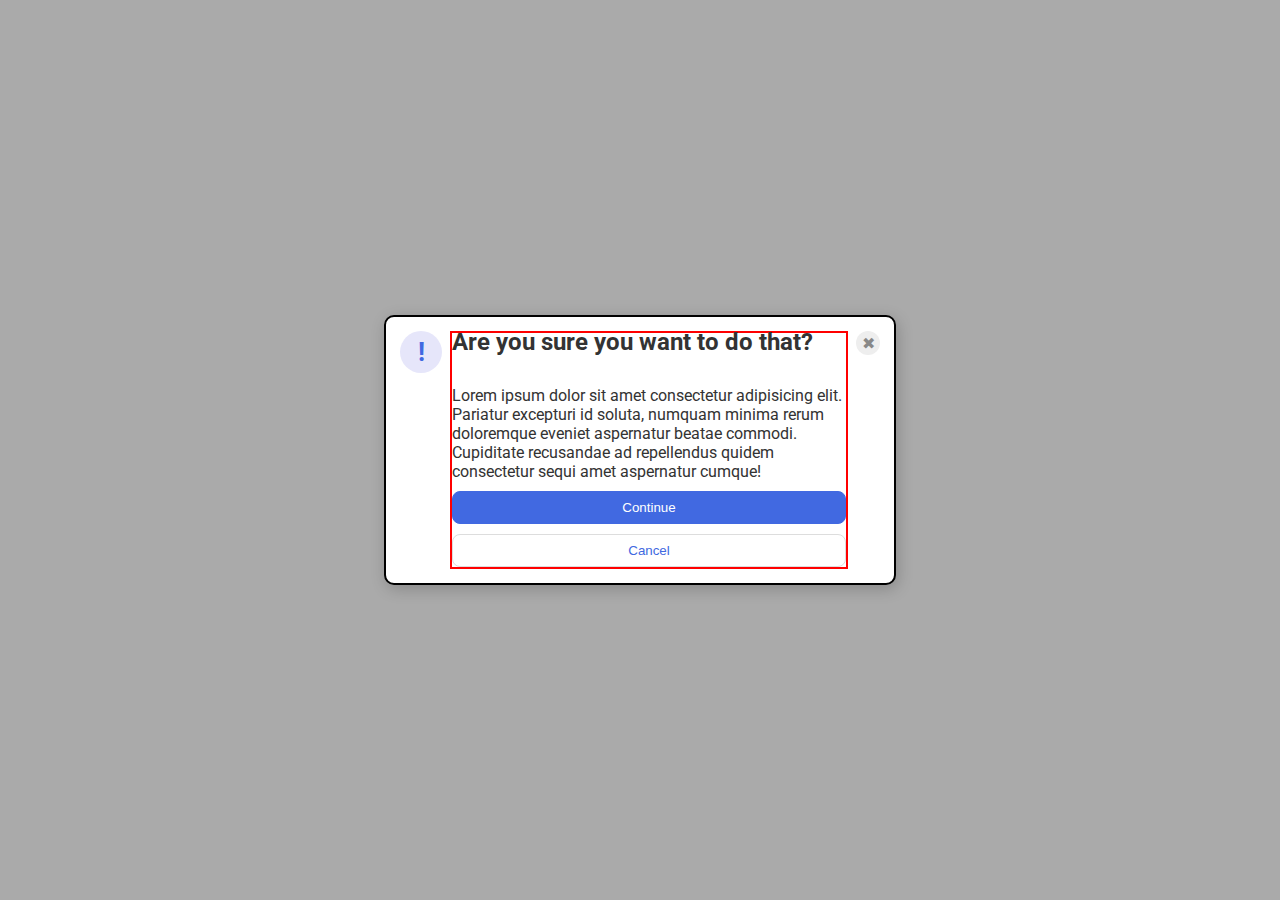
<file: flex/05-flex-modal/index.html>
<!DOCTYPE html>
<html lang="en">
  <head>
    <meta charset="UTF-8">
    <meta http-equiv="X-UA-Compatible" content="IE=edge">
    <meta name="viewport" content="width=device-width, initial-scale=1.0">
    <link rel="stylesheet" href="style.css">
    <title>Modal</title>
  </head>
  <body>
    <div class="modal">
      <div class="container">
        <div class="icon">!</div>
        <div class="close-button">✖</div>
        <div class="verticalcontainer">
          <div class="header"><h2>Are you sure you want to do that?</h2></div>
          <div class="text">Lorem ipsum dolor sit amet consectetur adipisicing elit. Pariatur excepturi id soluta, numquam minima rerum doloremque eveniet aspernatur beatae commodi. Cupiditate recusandae ad repellendus quidem consectetur sequi amet aspernatur cumque!</div>
          <button class="continue">Continue</button>
          <button class="cancel">Cancel</button>
        </div>
      </div>
    </div>
  </body>
</html>
</file>
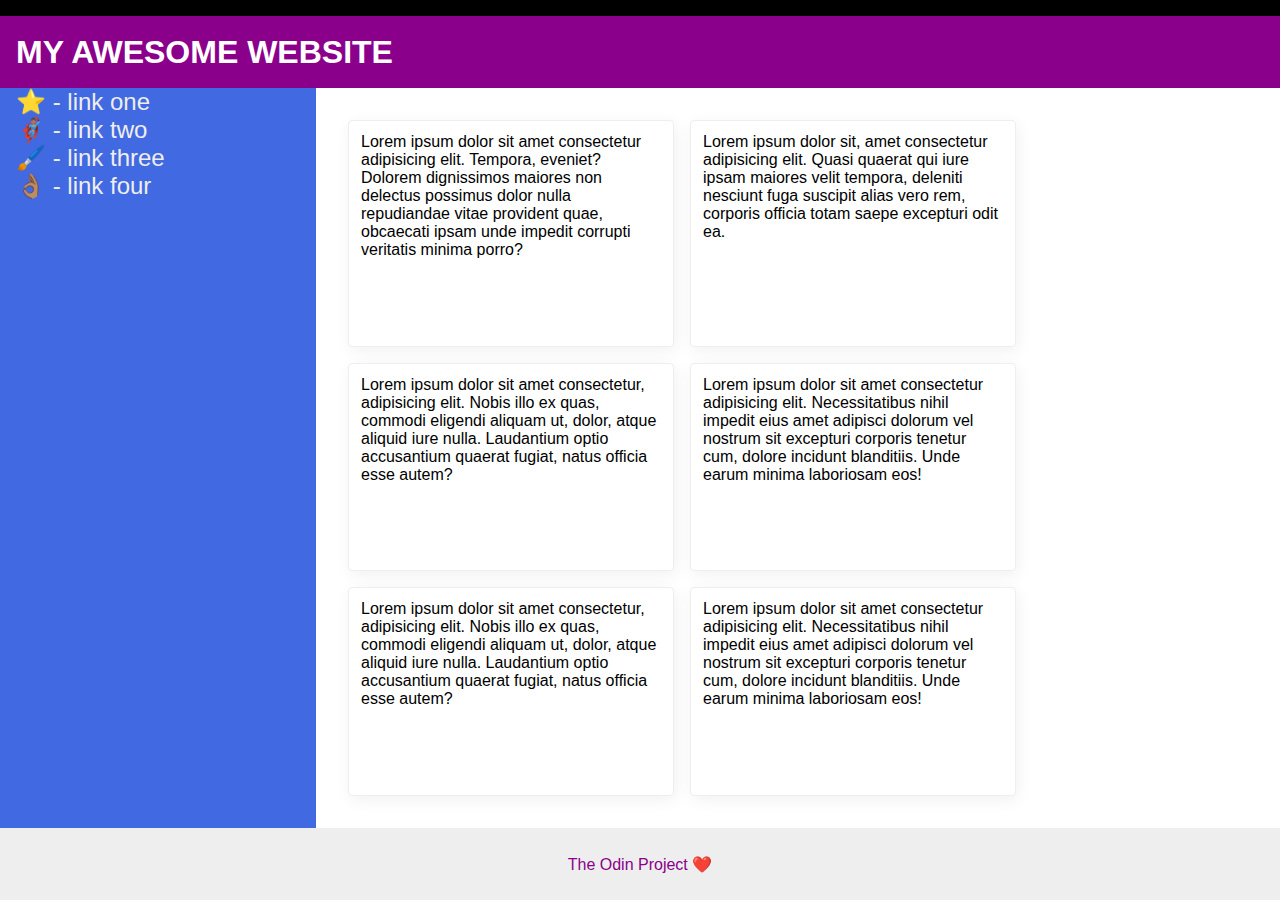
<file: flex/07-flex-layout-2/index.html>
<!DOCTYPE html>
<html lang="en">
  <head>
    <meta charset="UTF-8">
    <meta http-equiv="X-UA-Compatible" content="IE=edge">
    <meta name="viewport" content="width=device-width, initial-scale=1.0">
    <title>The Holy Grail</title>
    <link rel="stylesheet" href="style.css">
  </head>
  <body>
    <div class="darkline"></div>
    <div class="header">
      MY AWESOME WEBSITE
    </div>
    
    <div class="midsection">
      <div class="sidebar">
        <ul>
          <li><a href="#">⭐ - link one</a></li>
          <li><a href="#">🦸🏽‍♂️ - link two</a></li>
          <li><a href="#">🖌️ - link three</a></li>
          <li><a href="#">👌🏽 - link four</a></li>
        </ul>      
      </div>

      <div class="list">
        <div class="card">Lorem ipsum dolor sit amet consectetur adipisicing elit. Tempora, eveniet? Dolorem dignissimos maiores non delectus possimus dolor nulla repudiandae vitae provident quae, obcaecati ipsam unde impedit corrupti veritatis minima porro?</div>
        <div class="card">Lorem ipsum dolor sit, amet consectetur adipisicing elit. Quasi quaerat qui iure ipsam maiores velit tempora, deleniti nesciunt fuga suscipit alias vero rem, corporis officia totam saepe excepturi odit ea.</div>
        <div class="card">Lorem ipsum dolor sit amet consectetur, adipisicing elit. Nobis illo ex quas, commodi eligendi aliquam ut, dolor, atque aliquid iure nulla. Laudantium optio accusantium quaerat fugiat, natus officia esse autem?</div>
        <div class="card">Lorem ipsum dolor sit amet consectetur adipisicing elit. Necessitatibus nihil impedit eius amet adipisci dolorum vel nostrum sit excepturi corporis tenetur cum, dolore incidunt blanditiis. Unde earum minima laboriosam eos!</div>
        <div class="card">Lorem ipsum dolor sit amet consectetur, adipisicing elit. Nobis illo ex quas, commodi eligendi aliquam ut, dolor, atque aliquid iure nulla. Laudantium optio accusantium quaerat fugiat, natus officia esse autem?</div>
        <div class="card">Lorem ipsum dolor sit amet consectetur adipisicing elit. Necessitatibus nihil impedit eius amet adipisci dolorum vel nostrum sit excepturi corporis tenetur cum, dolore incidunt blanditiis. Unde earum minima laboriosam eos!</div>
      </div>

    </div>

    <div class="footer">
      The Odin Project ❤️
    </div>
  </body>
</html>
</file>
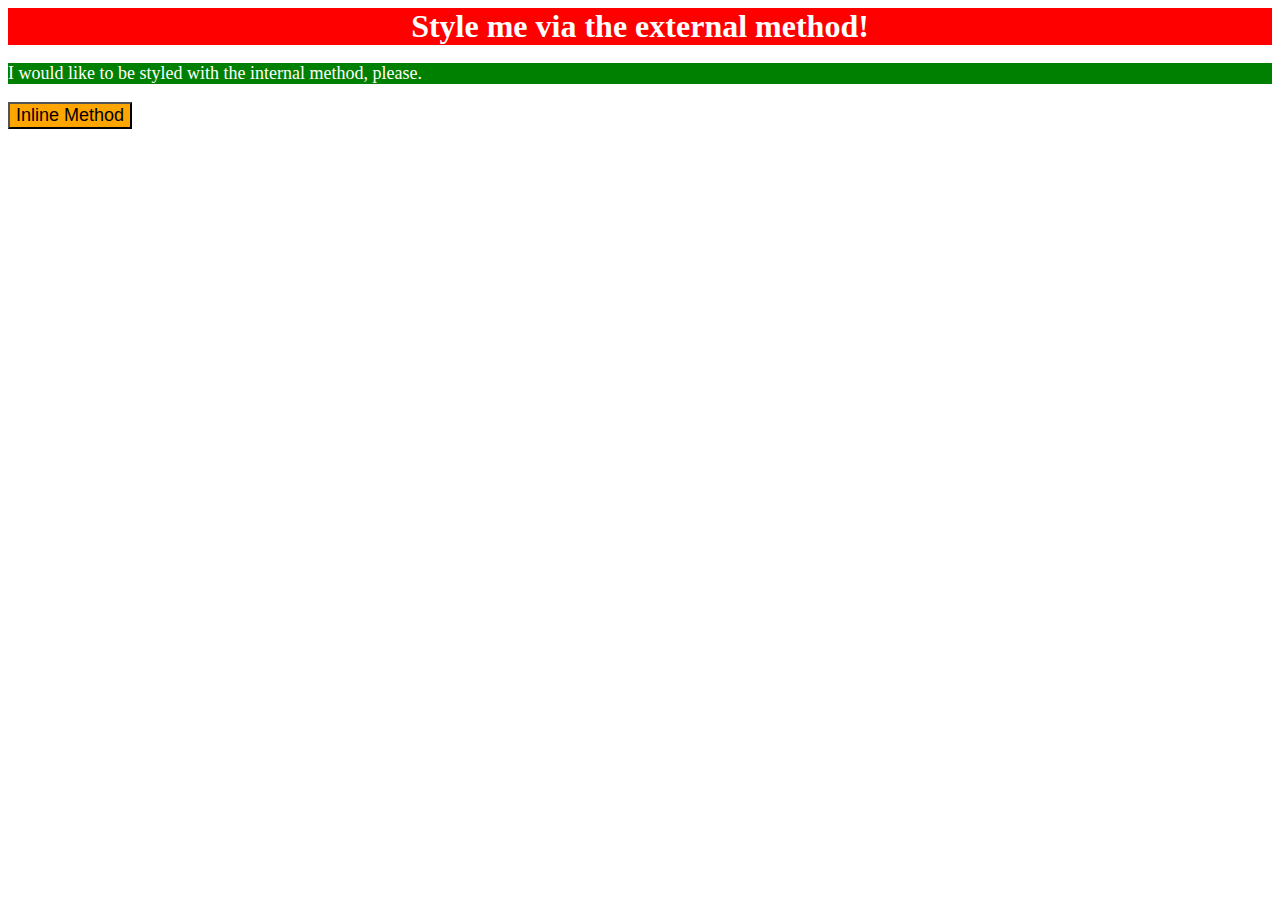
<file: foundations/01-css-methods/index.html>
<!DOCTYPE html>
<html lang="en">
  <head>
    <style>

      p {
        background-color: green; color: white; font-size: 18px;
      }

    </style>
    <link rel="stylesheet" href="styles.css">
    <meta charset="UTF-8">
    <meta http-equiv="X-UA-Compatible" content="IE=edge">
    <meta name="viewport" content="width=device-width, initial-scale=1.0">
    <title>Methods for Adding CSS</title>
  </head>
  <body>
    <div>Style me via the external method!</div>
    <p>I would like to be styled with the internal method, please.</p>
    <button style="background-color: orange; font-size: 18px">Inline Method</button>
  </body>
</html>
</file>
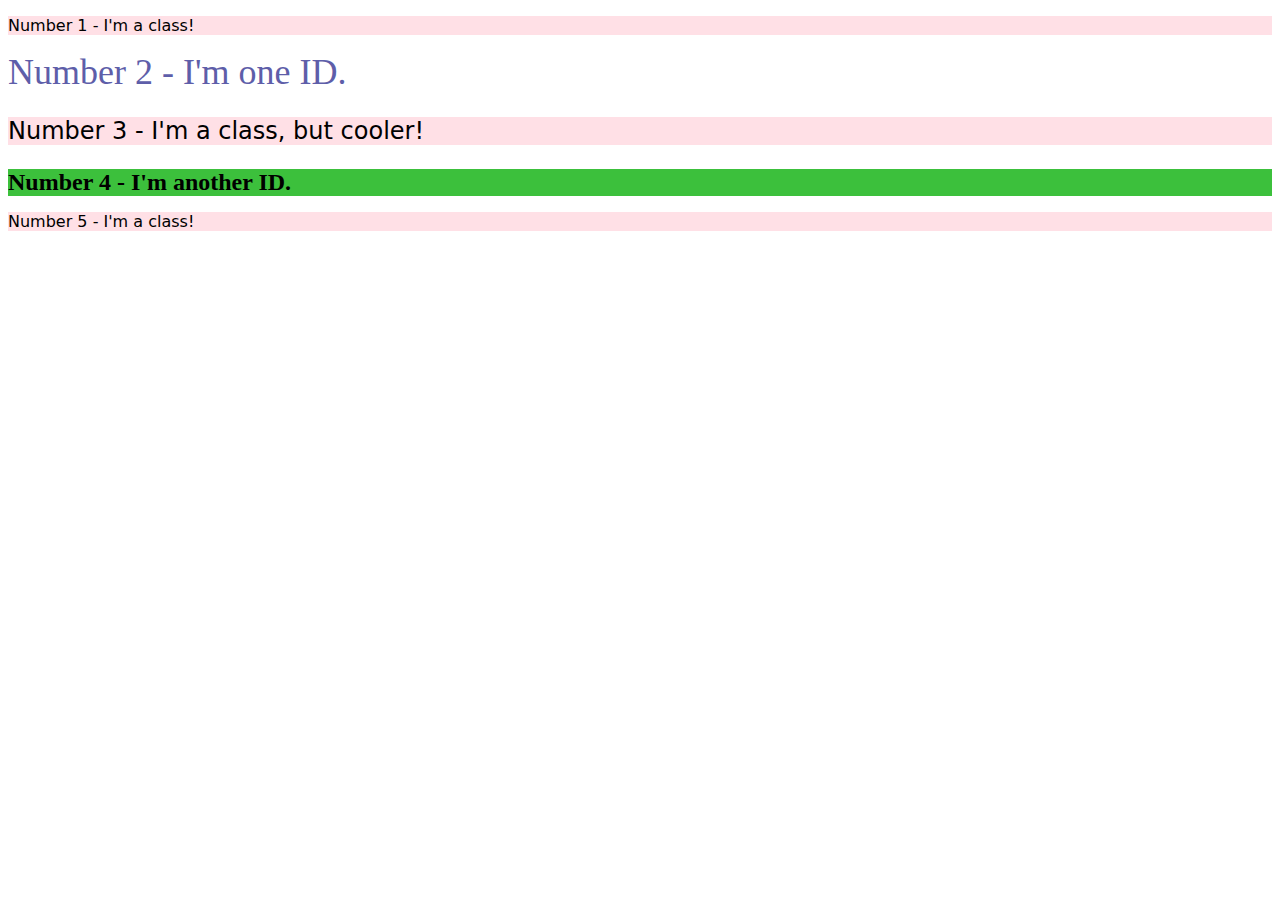
<file: foundations/02-class-id-selectors/index.html>
<!DOCTYPE html>
<html lang="en">
  <head>
    <meta charset="UTF-8">
    <meta http-equiv="X-UA-Compatible" content="IE=edge">
    <meta name="viewport" content="width=device-width, initial-scale=1.0">
    <title>Class and ID Selectors</title>
    <link rel="stylesheet" href="style.css">
  </head>
  <body>
    <p class="odd">Number 1 - I'm a class!</p>
    <div id="Number1">Number 2 - I'm one ID.</div>
    <p class="odd pretty">Number 3 - I'm a class, but cooler!</p>
    <div id="Number2">Number 4 - I'm another ID.</div>
    <p class="odd">Number 5 - I'm a class!</p>
  </body>
</html>
</file>
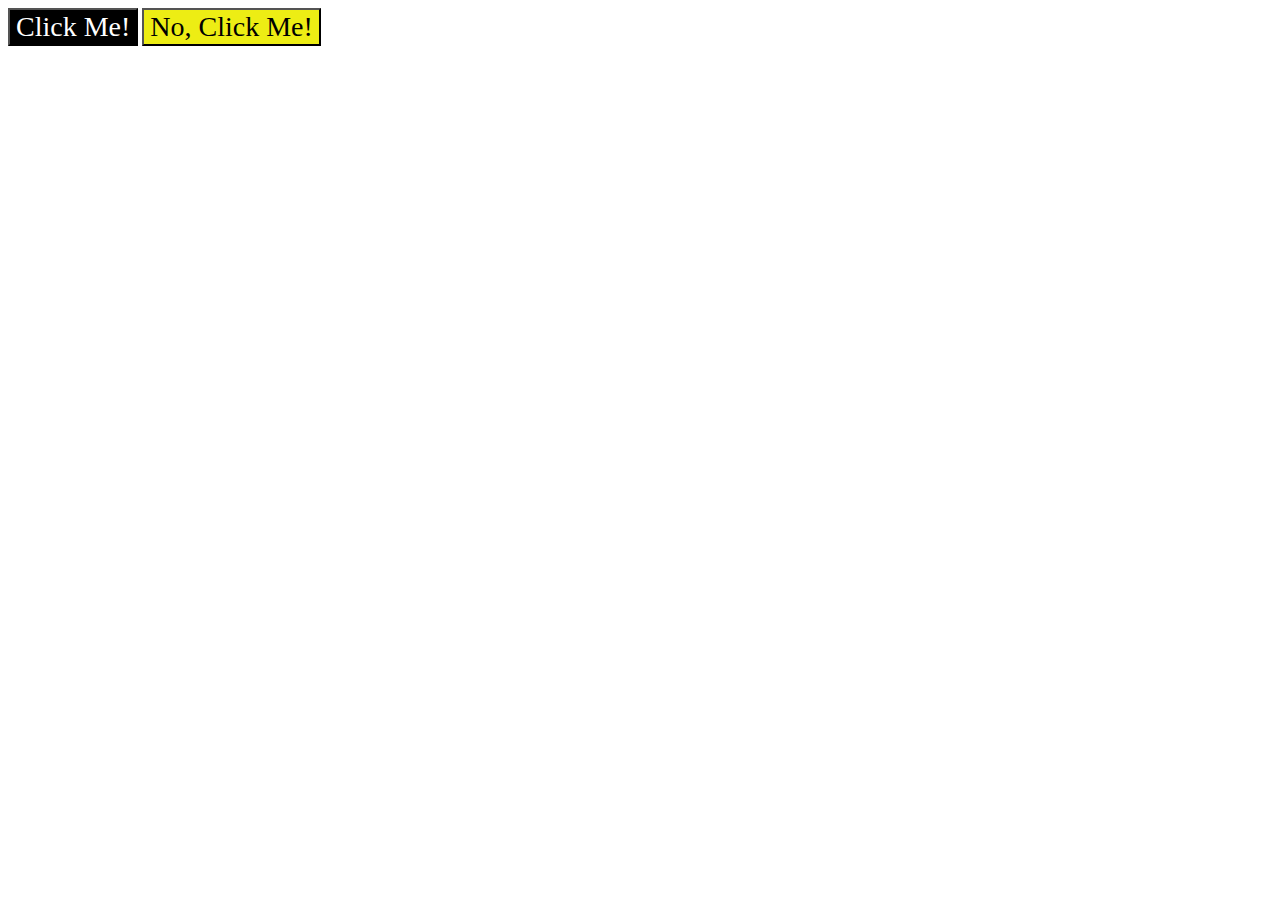
<file: foundations/03-grouping-selectors/index.html>
<!DOCTYPE html>
<html lang="en">
  <head>
    <meta charset="UTF-8">
    <meta http-equiv="X-UA-Compatible" content="IE=edge">
    <meta name="viewport" content="width=device-width, initial-scale=1.0">
    <title>Grouping Selectors</title>
    <link rel="stylesheet" href="style.css">
  </head>
  <body>
    <button class="button first">Click Me!</button>
    <button class="button second">No, Click Me!</button>
  </body>
</html>
</file>
<file: flex/05-flex-modal/style.css>
@import url('https://fonts.googleapis.com/css2?family=Roboto:wght@400;700&display=swap');

html, body {
  height: 100%;
}

body {
  font-family: Roboto, sans-serif;
  margin: 0;
  background: #aaa;
  color: #333;
  /* I'll give you this one for free lol */
  display: flex;
  align-items: center;
  justify-content: center;
}

.container {
  display: flex;
  justify-content: space-between;
  gap: 8px;
}

/* .text {
  text-align: left;
} */

.verticalcontainer {
  order: 2;
  display: flex;
  flex-direction: column;
  justify-content: center;
  border: solid red 2px;
  gap: 10px;
}

.header {
  margin-top: -25px;
  padding-top: -25px;
}

.modal {
  background: white;
  width: 480px;
  border-radius: 10px;
  box-shadow: 2px 4px 16px rgba(0,0,0,.2);
  padding: 14px;
  border: solid black 2px;
}

.icon {
  order: 1;
  color: royalblue;
  font-size: 26px;
  font-weight: 700;
  background: lavender;
  width: 42px;
  height: 42px;
  border-radius: 50%;
  display: flex;
  align-items: center;
  justify-content: center;
  flex: 0 0 auto;
}

.close-button {
  order: 3;
  background: #eee;
  border-radius: 50%;
  color: #888;
  font-weight: 400;
  font-size: 16px;
  height: 24px;
  width: 24px;
  display: flex;
  align-items: center;
  justify-content: center;
  flex: 0 0 auto;
}

button {
  padding: 8px 16px;
  border-radius: 8px;
}

button.continue {
  background: royalblue;
  border: 1px solid royalblue;
  color: white;
  flex-grow: 0;
}

button.cancel {
  background: white;
  border: 1px solid #ddd;
  color: royalblue;
  flex-grow: 0;
}
</file>
<file: flex/07-flex-layout-2/style.css>
body {
  font-family: -apple-system, BlinkMacSystemFont, 'Segoe UI', Roboto, Oxygen, Ubuntu, Cantarell, 'Open Sans', 'Helvetica Neue', sans-serif;
  margin: 0;
  min-height: 100vh;
  display: flex;
  flex-direction: column;
}

.header {
  height: 72px;
  background: darkmagenta;
  color: white;
  font-size: 32px;
  font-weight: 900;
  display: flex;
  align-items: center;
  padding-left: 16px;
}

.footer {
  height: 72px;
  background: #eee;
  color: darkmagenta;
  display: flex;
  justify-content: center;
  align-items: center;
}

.darkline {
  background-color: black;
  max-height: 16px;
  flex: 1;
}

.midsection,
.list {
  display: flex;
}

a {
  color: #eee;
  font-size: 24px;
  text-decoration: none;
}

.sidebar,
.midsection {
  flex: 1 0 auto;
}

.sidebar {
  width: 300px;
  background: royalblue;
  padding-left: 16px;
}

.list {
  gap: 16px;
  padding: 32px;
  flex: 1 1 auto;
  flex-wrap: wrap;
}

ul {
  list-style-type: none;
  margin: 0;
  padding: 0;
}

.card {
  border: 1px solid #eee;
  box-shadow: 2px 4px 16px rgba(0,0,0,.06);
  border-radius: 4px;
  padding: 12px;
  width: 300px;
}
</file>
<file: foundations/01-css-methods/styles.css>
div {
    background-color: red;
    color: white; 
    font-size: 32px; 
    text-align: center; 
    font-weight: bold;
}
</file>
<file: foundations/02-class-id-selectors/style.css>
.odd {
    background-color: rgba(255, 192, 203, 0.49);
    font-family: Verdana, DejaVu Sans, sans-serif;
}

#Number1 {
    color: rgb(94, 94, 169);
    font-size: 36px;
}

#Number2 {
    background-color: rgb(60, 192, 60);
    font-size: 24px;
    font-weight: bold;
}

.odd.pretty {
    font-size: 24px;
}
</file>
<file: foundations/03-grouping-selectors/style.css>
.button {
    font-size: 28px;
    font-family: 'Times New Roman', 'Helevatica', sans-serif;
}

.first {
    background-color: hsl(0, 0%, 0%);
    color: white;
}

.second {
    background-color: #eded14;
}
</file>
